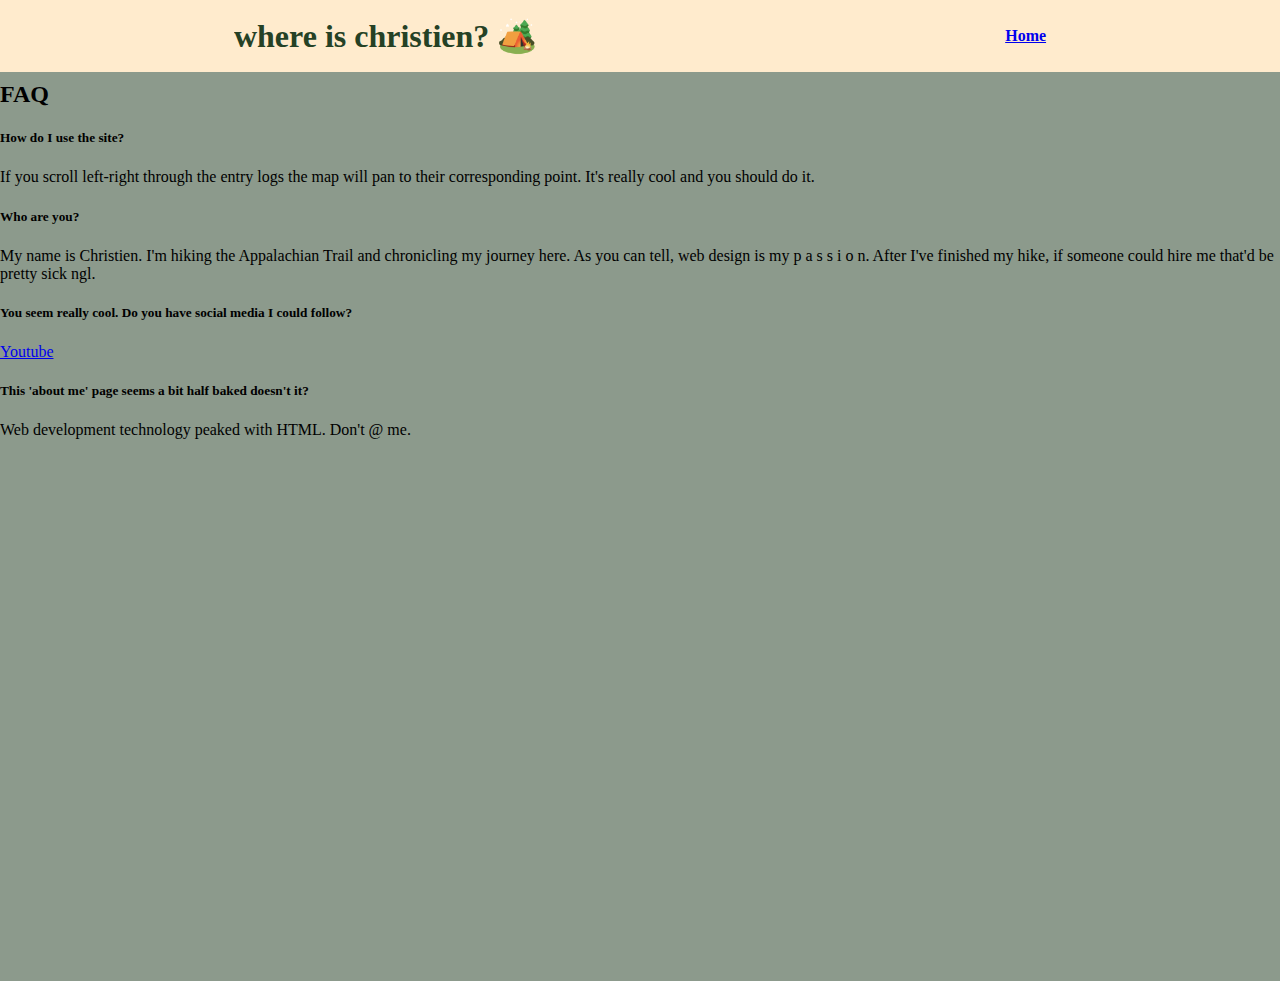
<file: about.html>
<!DOCTYPE html>
<html lang="en">
<head>
    <meta charset="UTF-8">
    <meta name="viewport" content="width=device-width, initial-scale=1.0">
    <title>Document</title>
    <link rel="stylesheet" href="styles.css">
</head>
<body>
    <header>
        <h1>where is christien? <strong style="color: black;">🏕️</strong></h1>
        <div class="toolbar">
          <a href="index.html">Home</a>
        </div>
      </header> 
      <h2>FAQ</h2>
      <div id="protip">
        <h5>How do I use the site?</h5>
        <p>If you scroll left-right through the entry logs the map will pan to their 
          corresponding point. It's really cool and you should do it.
        </p>
      </div>

      <div id="aboutme">
        <h5>Who are you?</h5>
        <p>
          My name is Christien. I'm hiking the Appalachian Trail and chronicling my journey here.
          As you can tell, web design is my p a s s i o n. After I've finished my hike, if someone 
          could hire me that'd be pretty sick ngl.
        </p>
      </div>
       
      <div id="socials">
        <h5>You seem really cool. Do you have social media I could follow?</h5>
        <a href="https://youtube.com/@FoundOnTheCurb?si=JO3wfWyMZ7sVw1lV">Youtube</a>
      </div>

      <div id="halfbaked">
        <h5>This 'about me' page seems a bit half baked doesn't it?</h5>
        <p>
          Web development technology peaked with HTML. Don't @ me.
        </p>
      </div>



      
</body>
</html>
</file>
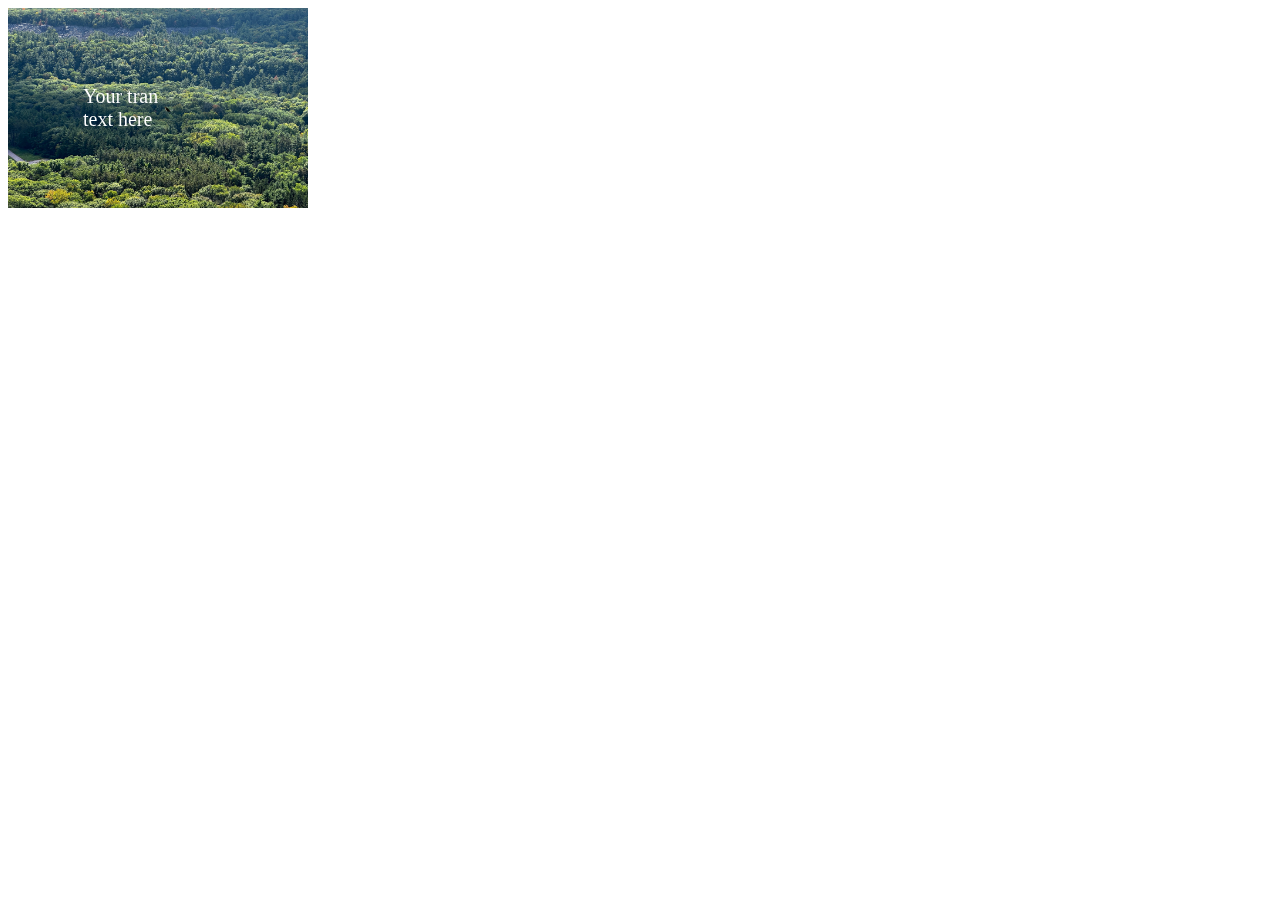
<file: practice.html>
<!DOCTYPE html>
<html lang="en">
<head>
  <meta charset="UTF-8">
  <meta name="viewport" content="width=device-width, initial-scale=1.0">
  <style>
    .container {
      position: relative;
      width: 300px; /* Set the width and height of your container */
      height: 200px;
      background-color: #fff; /* Set the background color of your container */
      overflow: hidden; /* Hide overflowing content */
    }

    .background-image {
      width: 100%;
      height: 100%;
      background-size: cover;
      position: absolute;
    }

    .text {
      position: absolute;
      top: 50%;
      left: 50%;
      transform: translate(-50%, -50%);
      font-size: 20px; /* Set the font size as needed */
      color: transparent; /* Set text color to transparent */
      background: linear-gradient(to right, #fff 50%, rgba(255, 255, 255, 0) 50%); /* Use a linear gradient for the text with a transparent background on the right */
      background-clip: text; /* Clip the background to the text content */
      -webkit-background-clip: text; /* For Safari */
      z-index: 1; /* Ensure text is above the image */
    
    }
    
  </style>
</head>
<body>

  <div class="container">
    <img src="background.jpeg" alt="Background Image" class="background-image">
    <div class="text">
      Your transparent text here
    </div>
  </div>
</body>
</html>
</file>
<file: styles.css>
#map {

    min-height: 60vh;
    min-width: 100vw;
    position: fixed;

    margin-top: 10px;
    margin-bottom: 10px;

    color: black;
    overflow: hidden;

    

  }

 .twopanel {
    display: grid;
    grid-template-columns: 1fr 2fr;
    grid-gap: 5px;
  }


 body {
    margin-top: 9vh; 
    padding: 0px;
    margin-left: 0px;
    margin-right: 0px;
    height: 100vh;
    
 }

 

 .panelwindows {
    display: grid;
    gap: 5px;
    
 }



header {
    text-align: center;
    background-color: blanchedalmond;
    position: absolute;
    
    width: 100%;
    top: 0px;
    font-weight: 900;
    margin: 0px;
    padding: 0px;
    max-height: 8vh;
    display: flex;
    flex: column;
    align-items: center;
    justify-content: space-around;

}

h1 {
    color: rgb(37, 65, 37);
    text-align: center;

    letter-spacing: 10 px; 
    overflow: hidden;
    
    
      
}


.pagemain {
   /* position: absolute;
    //top: 100px; */
    display: flex;
    flex-direction: column;
    align-items: center;
    
    
    
}

#journalUI {
    display: flex;
    width: 90vw;
    min-height: 20vh;
    background-color: blanchedalmond;
    padding: 14px;
    border-radius: 9px;
    
 }

#logbook {
    background-color: transparent;
    display: flex;
    overflow-x: scroll;
    min-height: 10vh;
    scroll-snap-type: x mandatory;
    scroll-snap-align: center;
    min-width: 30vw;
    
   
}

.log {

    background-color: rgba(255, 248, 238, 0.786);
    border-radius: 5px;
    flex: 0 0 auto;
    width: 100%;
    display: flex;
    flex-direction: column;
    scroll-snap-align: center;
    max-height: 19vh;
    overflow-y: scroll;
    overflow-x: hidden;
    margin: 2px;
    
    


}

.logheader {
    display: grid;
    grid-template-columns: 1fr 1fr;
    padding: 5px;
    border-bottom: 2px ridge rgba(0, 0, 0, 0.442);

}

.logbody {
    padding-left: 20px;
    padding-right: 20px;
    padding-top: 3px;
    
    text-align: justify;
    text-indent: 10px;
    flex: 3;

}

.logdate {
    font-style: italic;
    text-align: right;
    padding-right: 10px;
    padding-bottom: 0px;
}

.logtitle {
    text-align: center;
    font-weight: bold;
    font-variant: small-caps;
    letter-spacing: 1px;
    padding-left: 10px;
    padding-bottom: 0px;
    font-size: calc(8px + 1.5vw);
    
}

#firstday, #currentday {
    display: flex;
    flex: 2;
}


html {
    height: 100vh;
    width: 100%;
    margin: 0;
    background-color: rgba(37, 65, 37, 0.53);


    
    
}
</file>
